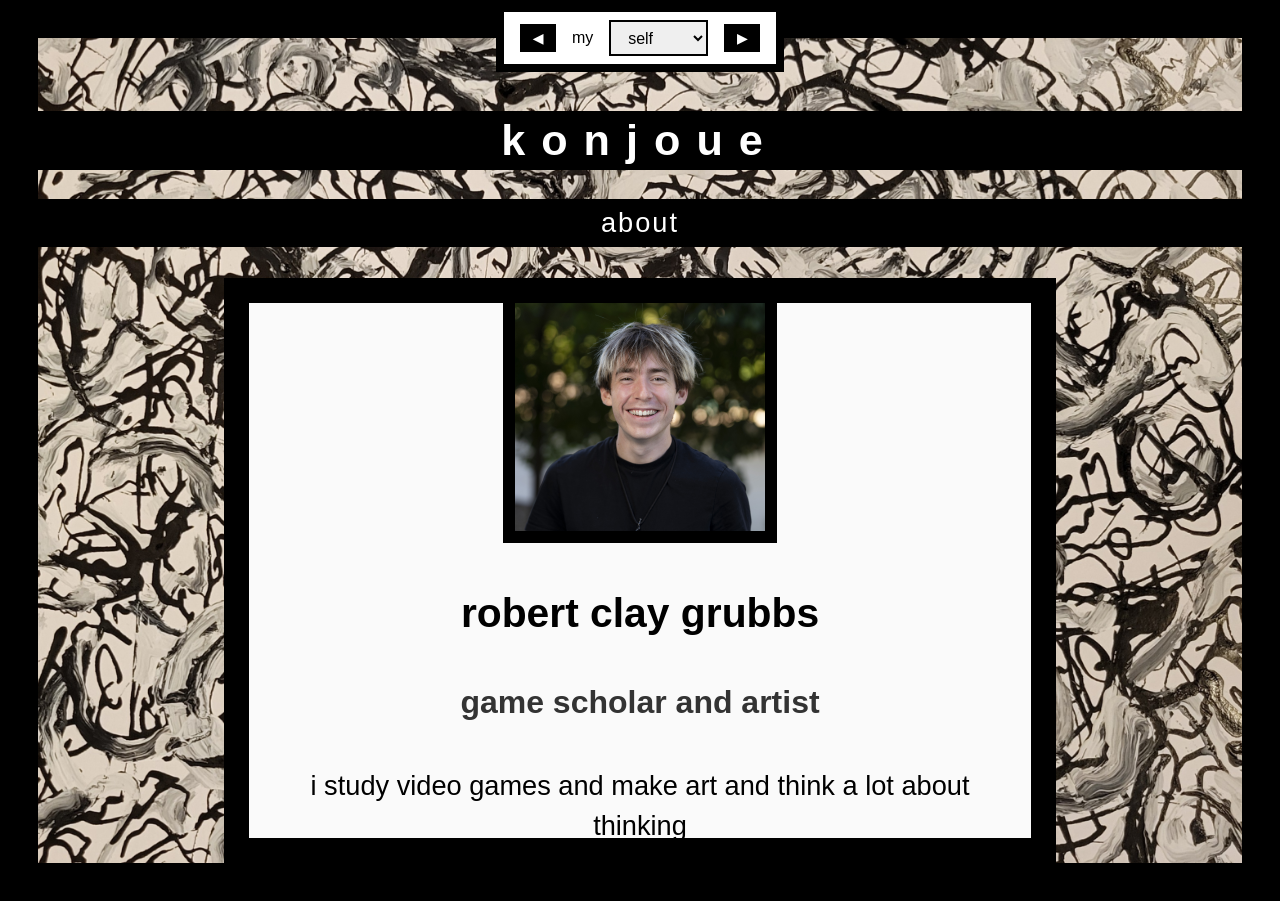
<file: index.html>
<!DOCTYPE html>
<html lang="en">
  <head>
    <meta charset="UTF-8">
    <meta name="viewport" content="width=device-width, initial-scale=1.0">

    <title>konjoue or something</title>

    <link rel="stylesheet" href="style.css">
  </head>

  <body>

    <header class="top-nav-card">

      <button id="prevBtnTop" class="nav-arrow">◀</button>

      <label for="mainCategorySelect">my </label>
      
      <select class="dropdown" id="mainCategorySelect">

          <option value="about" selected>self</option>
          <option value="writing">writing</option>
          <option value="art">art</option>
          <option value="games">games</option>
      </select>

      <button id="nextBtnTop" class="nav-arrow">▶</button>

    </header>

    <h1 class="name-title">konjoue</h1>
    <div class="section-title" id="mainTitle">about</div>

    <main class="pg-container">

      <section class="card central-card">
        
        <nav class="card-border-tabs" id="subsectionTabs"></nav>

        <div class="content-display" id="contentDisplay"></div>

        <div class="card-border-bottom">

          <button id="prevBtnBot" class="nav-arrow">◀</button>

          <label for="itemSelect">view </label>
          <select class="dropdown" id="itemSelect"></select>

          <button id="nextBtnBot" class="nav-arrow">▶</button>

        </div>

      </section>

    </main>

    <script src="script.js"></script>

  </body>
</html>
</file>
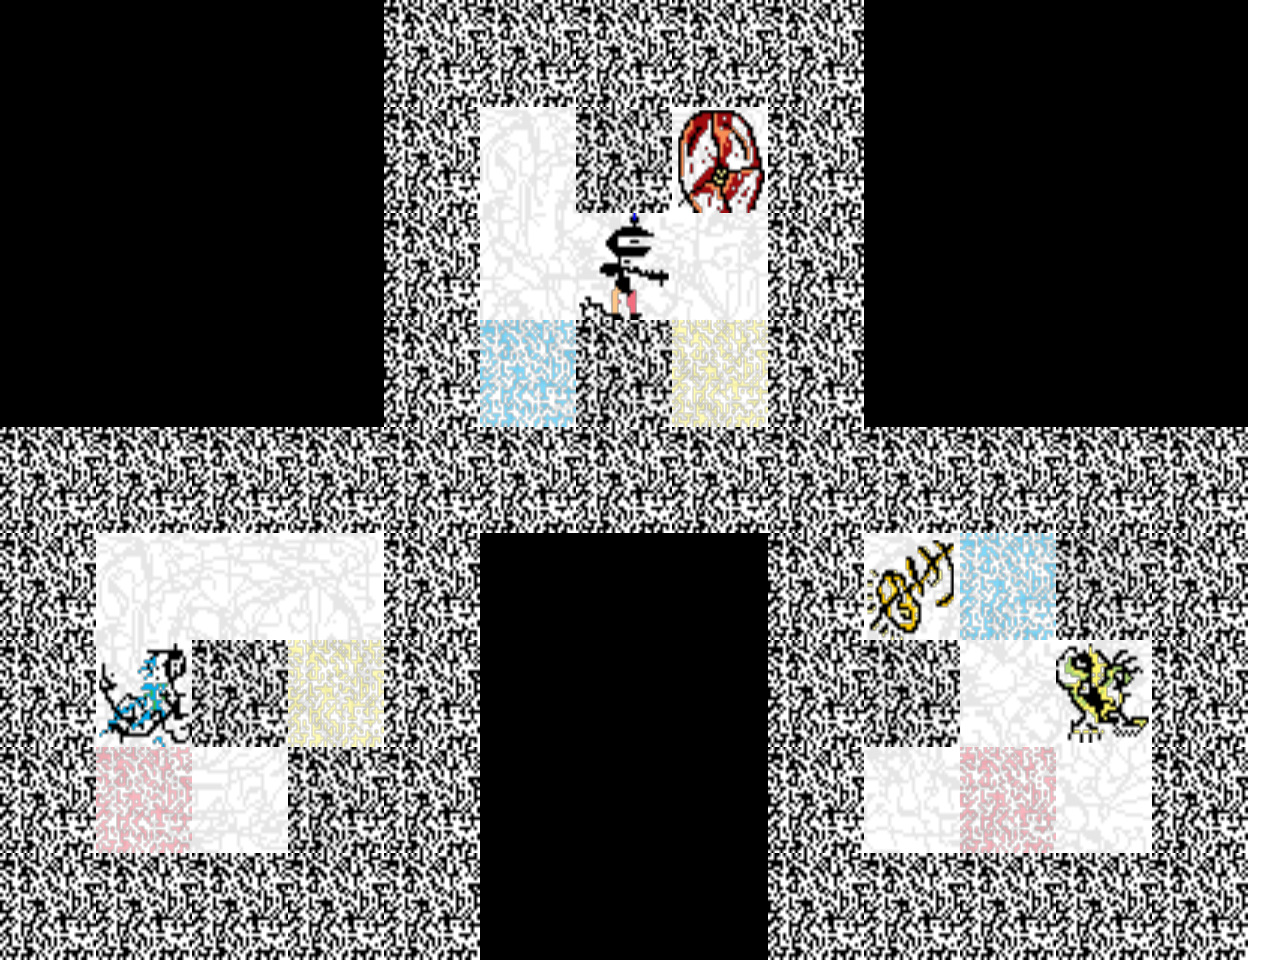
<file: games/stickysticky/index.html>
<!DOCTYPE html>
<html lang="en">

    <!-- Custom PreHead code is injected here -->
    

    <head>
        <meta http-equiv="X-UA-Compatible" content="IE=edge" />
        <meta name="apple-mobile-web-app-capable" content="yes" />
        <meta name ="viewport" content="width=device-width, initial-scale=1.0, maximum-scale=1.0, user-scalable=0" />
        <meta name="apple-mobile-web-app-status-bar-style" content="black-translucent" />
        <meta charset="utf-8"/>

        <!-- Builtin injector for disabling cache -->
        <meta http-equiv="pragma" content="no-cache"/>

        <!-- Set the title bar of the page -->
        <title>stickysticky</title>

        <!-- Custom PreStyle code is injected here -->
        

        <!-- Set the background colour of the document -->
        <style>
            body {
                background: #0;
                color: #cccccc;
                margin: 0px;
                padding: 0px;
                border: 0px;
            }

            canvas {
                image-rendering: optimizeSpeed;
                -webkit-interpolation-mode: nearest-neighbor;
                -ms-touch-action: none;
                touch-action: none;
                margin: 0px;
                padding: 0px;
                border: 0px;
            }
            :-webkit-full-screen #canvas {
                width: 100%;
                height: 100%;
            }
            :-webkit-full-screen {
                width: 100%;
                height: 100%;
            }
            
            /* Custom Runner Styles */
            div.gm4html5_div_class {
                margin: 0px;
                padding: 0px;
                border: 0px;
            }
            div.gm4html5_login {
                padding: 20px;
                position: absolute;
                border: solid 2px #000000;
                background-color: #404040;
                color:#00ff00;
                border-radius: 15px;
                box-shadow: #101010 20px 20px 40px;
            }
            div.gm4html5_cancel_button {
                float: right;
            }
            div.gm4html5_login_button {
                float: left;
            }
            div.gm4html5_login_header {
                text-align: center;
            }
            /* END - Custom Runner Styles */
            
        </style>

        <!-- Custom PostStyle code is injected here -->
        

        <!-- Builtin injector for injecting flurry analytics code -->
        
    </head>

    <!-- Custom PostHead code is injected here -->
    

    <!-- Custom PreBody code is injected here -->
    

    <body>
        <!-- Custom BodyStart code is injected here -->
        

        <div class="gm4html5_div_class" id="gm4html5_div_id">
            
            <!-- Builtin injector for splash screen -->
            

            <!-- Custom PreCanvas code is injected here -->
            

            <!-- Create the canvas element the game draws to -->
            <canvas id="canvas" width="1248" height="960" >
                
                <p>Your browser doesn't support HTML5 canvas.</p>
            </canvas>
            
            <!-- Custom PostCanvas code is injected here -->
            
        </div>

        <!-- Run the game code -->
        <script type="text/javascript" src="html5game/stickysticky.js?cachebust=1378552626"></script>

        <!-- Builtin injector for injecting runner path -->
        

        <script>window.onload = GameMaker_Init;</script>

        <!-- Builtin injector for injecting google analytics code -->
        

        <!-- Custom BodyEnd code is injected here -->
        
    </body>

    <!-- Custom PostBody code is injected here -->
    
</html>
</file>
<file: style.css>
body {
    
    background-image: url("images/background.jpg");
    background-repeat: no-repeat;
    background-position: center;
    background-size: cover;
    background-attachment: fixed;

    background-color: white;

    font-family: sans-serif;
    margin: 0;
    padding: 0;
    min-height: 100vh;
    box-sizing: border-box;

    border: 3vw solid black;
    position: relative;
}

.top-nav-card {
    width: fit-content;
    margin: 0 auto;
    border: 8px solid black;
    border-top: none;
    position: relative;
    top: -2vw;
    
    background-color: white;
    padding: .5rem 1rem;

    display: flex;
    justify-content: center;
    align-items: center;
    gap: 1rem;

    box-sizing: border-box;
}

.name-title {
    color:white;
    background-color: black;
    padding: .3rem;

    text-align: center;
    margin-top: 1.5vh;
    font-weight: bold;
    font-size: 2.7rem;
    letter-spacing: 1rem;
}

.dropdown {
    padding: 0.4rem 0.8rem;
    font-size: 1rem;
    border: 2px solid black;
    cursor: pointer;
}

.section-title {
    color: white;
    background-color: black;
    padding: .5rem;
    
    text-align: center;
    margin: 1.5rem 0;
    margin-bottom: 3.5vh;
    font-size: 1.7rem;
    letter-spacing: 2px;
}

.pg-container {
    display: flex;
    justify-content: center;
    width: 100%;
}

.central-card {
    width: 65vw;
    height: 65vh;
    border: 2vw solid black;
    background-color: white;

    position: relative;
    box-sizing: border-box;
    display: flex;
    flex-direction: column;
}

.card-border-tabs {
    position: absolute;
    top: -5%;
    left: 0px;
    width: 100%;
    z-index: 2;
    display: flex;
    justify-content: center;
    pointer-events: none;
    gap: 5vw;
}

.card-border-tabs > * {
    pointer-events: auto;
    background-color: black;
    color: white;
    font-family: sans-serif;
    font-size: 1.2rem;
    padding: .5rem;
    border: 2px solid white;
    cursor: pointer;
    font-weight: bold;
}

.card-border-tabs > *:hover {
    background-color: #333;
}

.card-border-tabs > *.active {
    background-color: white;
    color: black;
    border: 2px solid black;
}

.content-display {
    flex-grow: 1;
    padding: 2rem;
    display: flex;
    justify-content: center;
    align-items: center;

    overflow: hidden;
    background-color: #fafafa;
}

.content-display img {
    max-width: 100%;
    max-height: 100%;
    object-fit: contain;
}

.content-display iframe {
    width: 100%;
    height: 100%;
    border: none;
}

.card-border-bottom {
    position: absolute;
    bottom: -30px;
    left: 50%;
    transform: translateX(-50%);
    
    background: black;
    color: white;
    padding: 6px 12px;
    display: flex;
    align-items: center;
    gap: 8px;
    border-radius: 0 0 4px 4px;
    z-index: 2;
}

.nav-arrow {
    background: black;
    color: white;
    border: none;
    padding: 0.4rem 0.8rem;
    cursor: pointer;
    font-weight: bold;
}

.nav-arrow:hover {
    background: #333;
}

.about-container {
    display: flex;
    justify-content: center;
    align-items: center;
    flex-direction: column;
    text-align: center;
    line-height: min(2.5rem, 6vw);
    font-size: min(1.7rem, 5vw);
    padding: 2vw;
    
}

.profile-pic {
    width: clamp(100px, 80%, 250px);
    aspect-ratio: 1 / 1;
    border: 1vw solid black;
    margin-bottom: 1rem;
    object-fit: cover;
}

.about-container .headline {
    font-size: min(2rem, 5vw);
    color: #333;
    margin: 1rem;
}

.overview-content {
    font-size: min(2rem, 5vw);
    font-weight: bold;
    padding: 2vw;
    padding-inline: 5vw;
    line-height: min(10vw, 6rem);
    text-align: center;
}

.item-list {
    display: flex;
    flex-direction: column;
    gap: 1rem;
    width: 90%;
    margin: 0 auto;
    padding-bottom: 1rem;
    max-height: 100%;
    overflow-y: auto;
    overflow-x: hidden;
}

.list-item-btn {
    display: block;
    width: 100%;
    text-align: center;

    font-size: clamp(1rem, 4vw, 1.5rem);
    
    pointer-events: auto;
    background-color: black;
    color: white;
    font-family: sans-serif;
    font-size: min(1.2rem, 4vw);
    border: 2px solid white;
    padding: 1rem;
    cursor: pointer;
    font-weight: bold;
}

.name-link {
    text-decoration: none;
    color: inherit;
}

.name-link:hover {
    text-decoration: underline;
}
</file>
